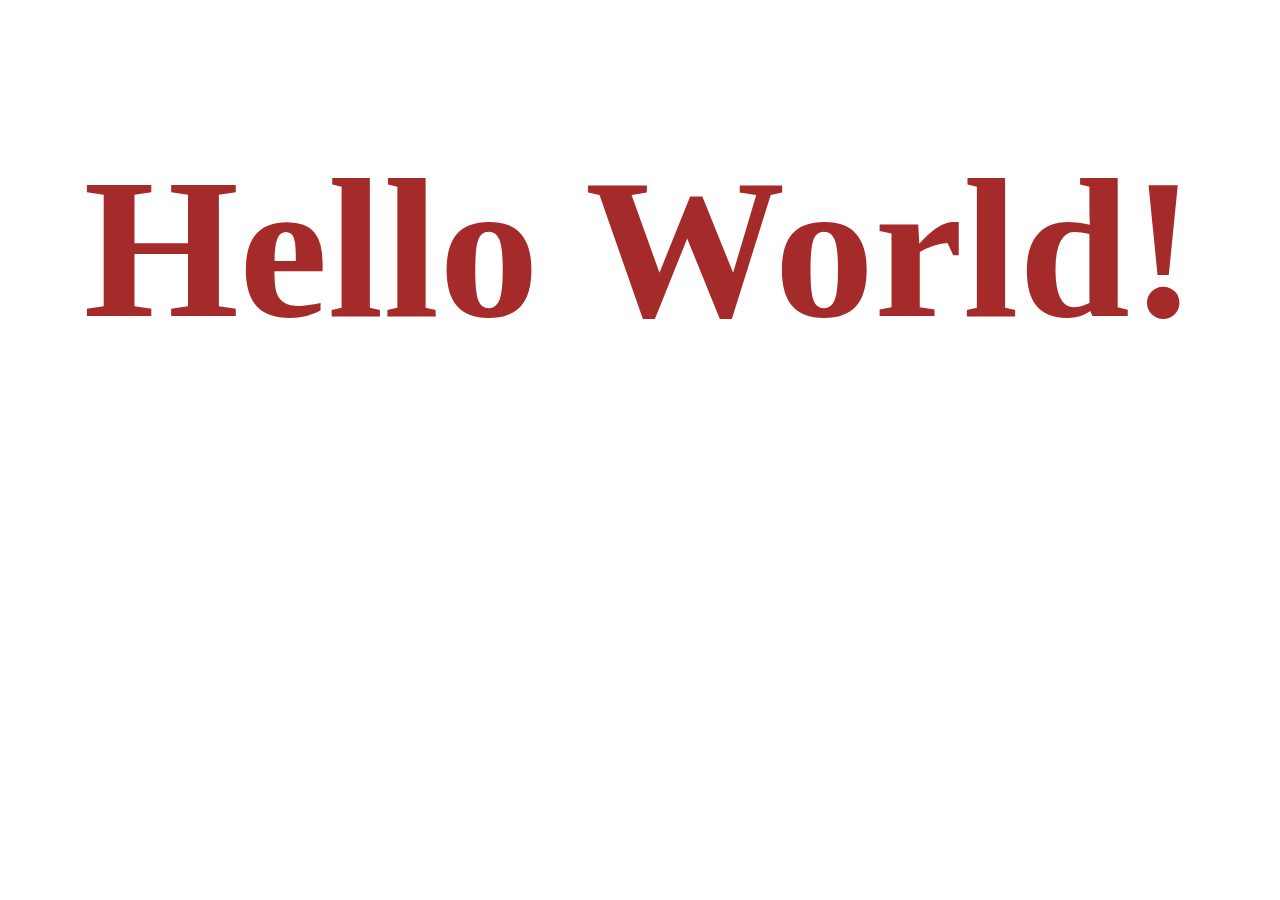
<file: index.html>
<!DOCTYPE html>
<html lang="en">
<head>
    <meta charset="UTF-8">
    <meta http-equiv="X-UA-Compatible" content="IE=edge">
    <meta name="viewport" content="width=device-width, initial-scale=1.0">
    <link rel="stylesheet" href="style.css">
    <title>Hello-World</title>
</head>
<body>
    <h1>Hello World!</h1>
</body>
</html>
</file>
<file: style.css>
body{
    text-align: center;
    font-size: 100px;
    background-image: url(https://images.pexels.com/photos/531880/pexels-photo-531880.jpeg?cs=srgb&dl=pexels-pixabay-531880.jpg&fm=jpg);
  background-size:cover;
  background-repeat: no-repeat;
}
h1{
    color: brown;
}
</file>
